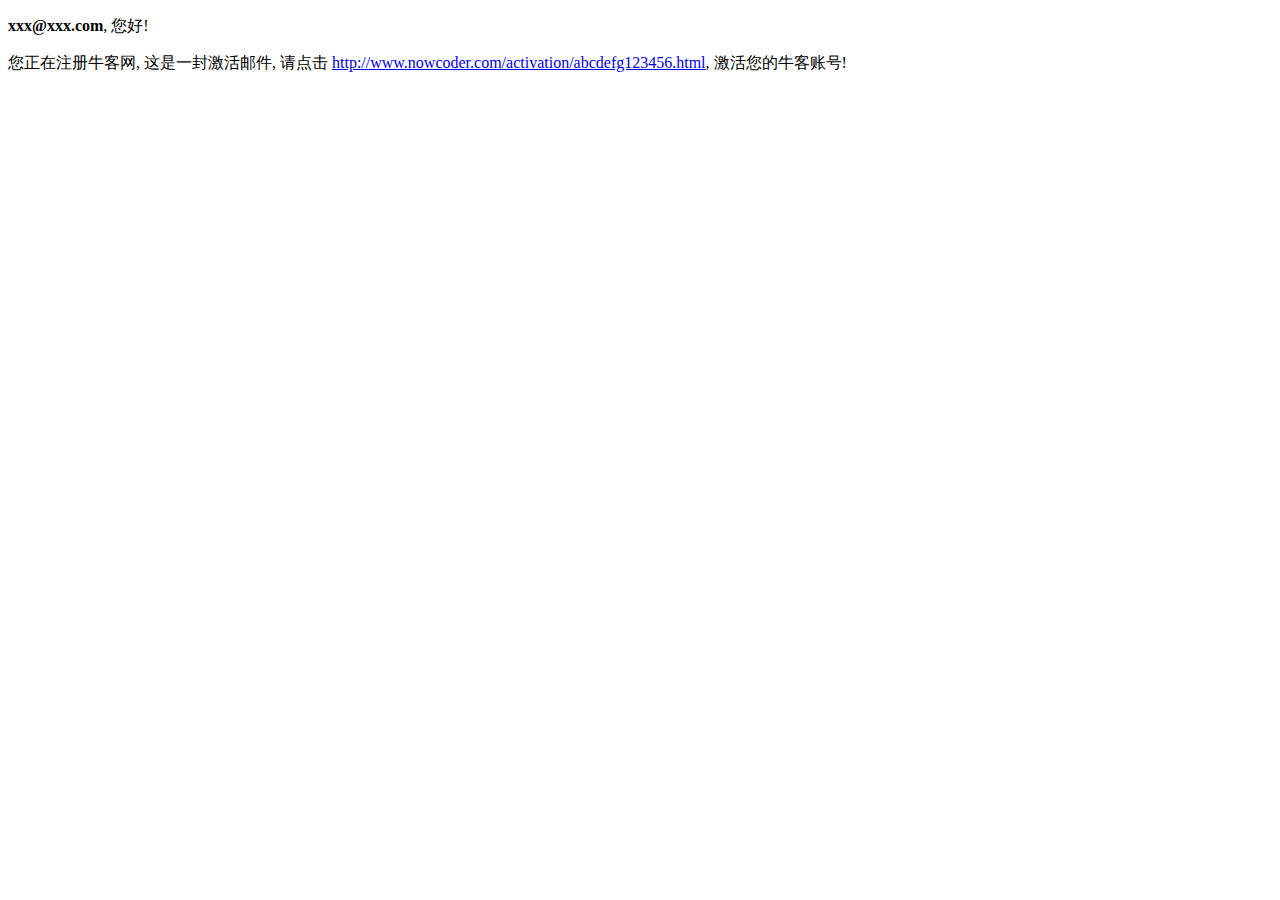
<file: src/main/resources/templates/mail/activation.html>
<!doctype html>
<html lang="en">
<head>
    <meta charset="utf-8">
    <link rel="icon" href="https://static.nowcoder.com/images/logo_87_87.png"/>
    <title>牛客网-激活账号</title>
</head>
<body>
	<div>
		<p>
			<b>xxx@xxx.com</b>, 您好!
		</p>
		<p>
			您正在注册牛客网, 这是一封激活邮件, 请点击 
			<a href="#">http://www.nowcoder.com/activation/abcdefg123456.html</a>,
			激活您的牛客账号!
		</p>
	</div>
</body>
</html>
</file>
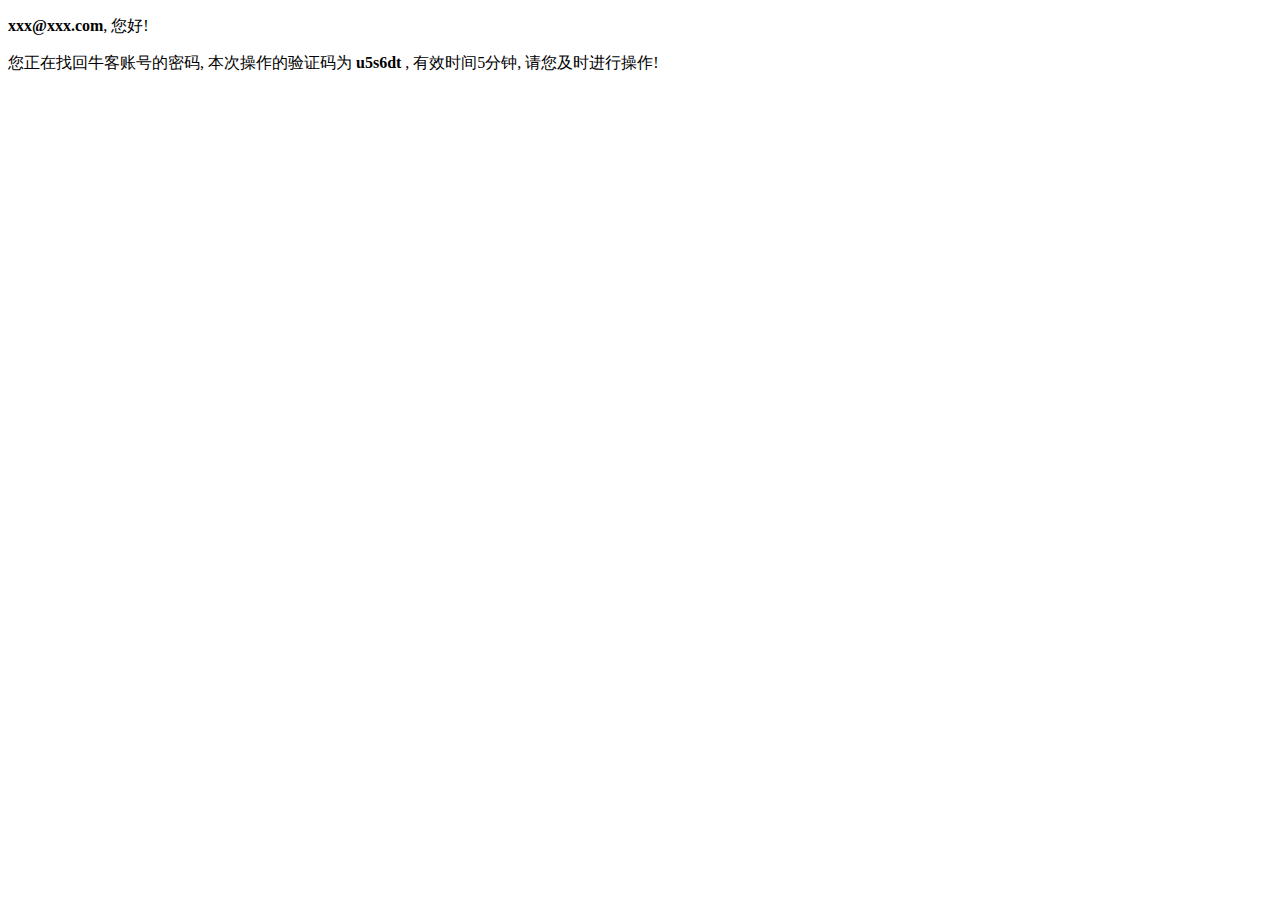
<file: src/main/resources/templates/mail/forget.html>
<!doctype html>
<html lang="en">
<head>
    <meta charset="utf-8">
    <link rel="icon" href="https://static.nowcoder.com/images/logo_87_87.png"/>
    <title>牛客网-忘记密码</title>
</head>
<body>
	<div>
		<p>
			<b>xxx@xxx.com</b>, 您好!
		</p>
		<p>
			您正在找回牛客账号的密码, 本次操作的验证码为 <b>u5s6dt</b> , 
			有效时间5分钟, 请您及时进行操作!
		</p>
	</div>
</body>
</html>
</file>
